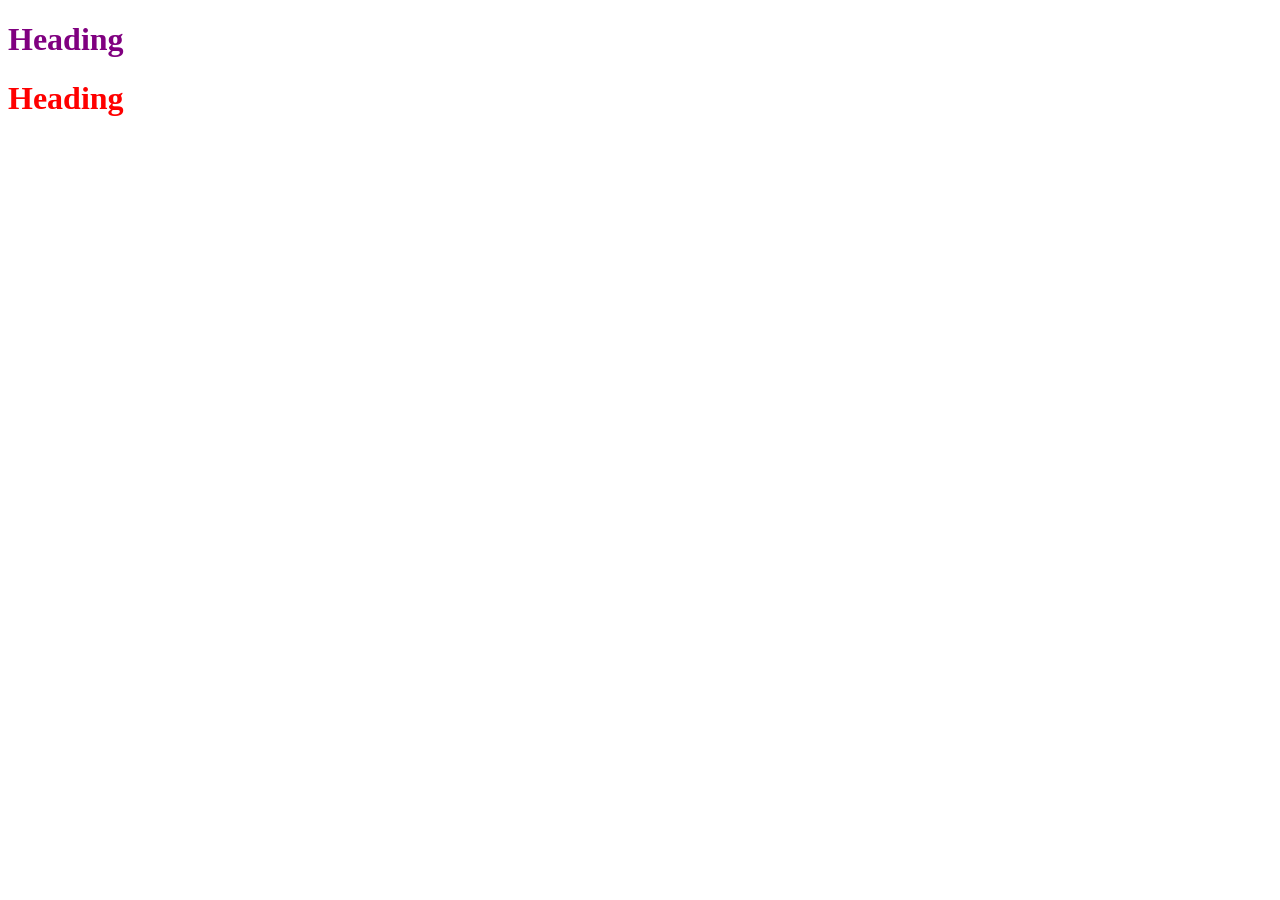
<file: CSSPart1/1_CSS_Styling_Ways/index.html>
<!DOCTYPE html>
<html lang="en">
<head>
    <meta charset="UTF-8">
    <meta name="viewport" content="width=device-width, initial-scale=1.0">
    <title>Different Ways To Apply CSS .</title>
    <!-- Style Tag Attribute for Styling. i.e Internal -->
    <!-- <style> 
        h1{
            color: goldenrod;
        }
    </style> -->

    <!--External File for Styling -->
    <!--Link tag to link the stylesheet css file with index.html file -->
    <!-- href-->
    <link rel ="stylesheet" href="style.css">
</head>
<body>
    <!--Inline Attribute of Styling. -->
    <h1 style="color: purple;">Heading</h1> 
    <h1>Heading</h1>
    

    <!-- Priorities Of CSS :-->
    <!--
        Priorites Arranged From Most to Least below :
        1. Inline CSS
        2. Internal/Embedded (with Style tag) CSS
        3. External CSS
    -->
</body>
</html>
</file>
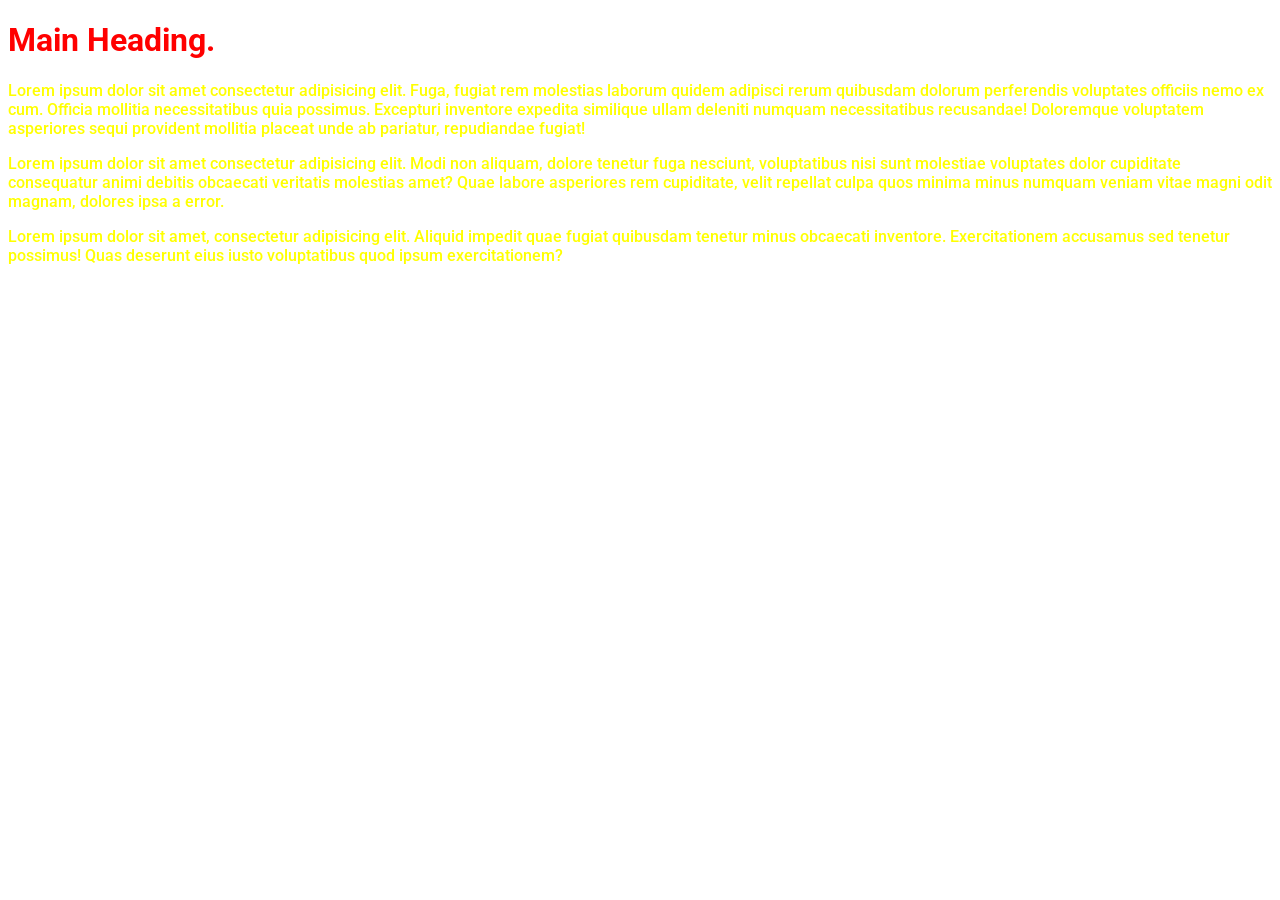
<file: CSSPart1/1_CSS_Styling_Ways/2_CSS_Fonts/index.html>
<!DOCTYPE html>
<html lang="en">
<head>
    <meta charset="UTF-8">
    <meta name="viewport" content="width=device-width, initial-scale=1.0">
    <style>

    </style>
    <link rel = "stylesheet" href="style.css">

    <title>CSS fonts</title>
</head>
<body>
    <h1>Main Heading.</h1>

    <p>Lorem ipsum dolor sit amet consectetur adipisicing elit. Fuga, fugiat rem molestias laborum quidem adipisci rerum quibusdam dolorum perferendis voluptates officiis nemo ex cum. Officia mollitia necessitatibus quia possimus. Excepturi inventore expedita similique ullam deleniti numquam necessitatibus recusandae! Doloremque voluptatem asperiores sequi provident mollitia placeat unde ab pariatur, repudiandae fugiat!</p>

    <p>Lorem ipsum dolor sit amet consectetur adipisicing elit. Modi non aliquam, dolore tenetur fuga nesciunt, voluptatibus nisi sunt molestiae voluptates dolor cupiditate consequatur animi debitis obcaecati veritatis molestias amet? Quae labore asperiores rem cupiditate, velit repellat culpa quos minima minus numquam veniam vitae magni odit magnam, dolores ipsa a error.</p>
    
    <p>Lorem ipsum dolor sit amet, consectetur adipisicing elit. Aliquid impedit quae fugiat quibusdam tenetur minus obcaecati inventore. Exercitationem accusamus sed tenetur possimus! Quas deserunt eius iusto voluptatibus quod ipsum exercitationem?</p>
    
</body>
</html>
</file>
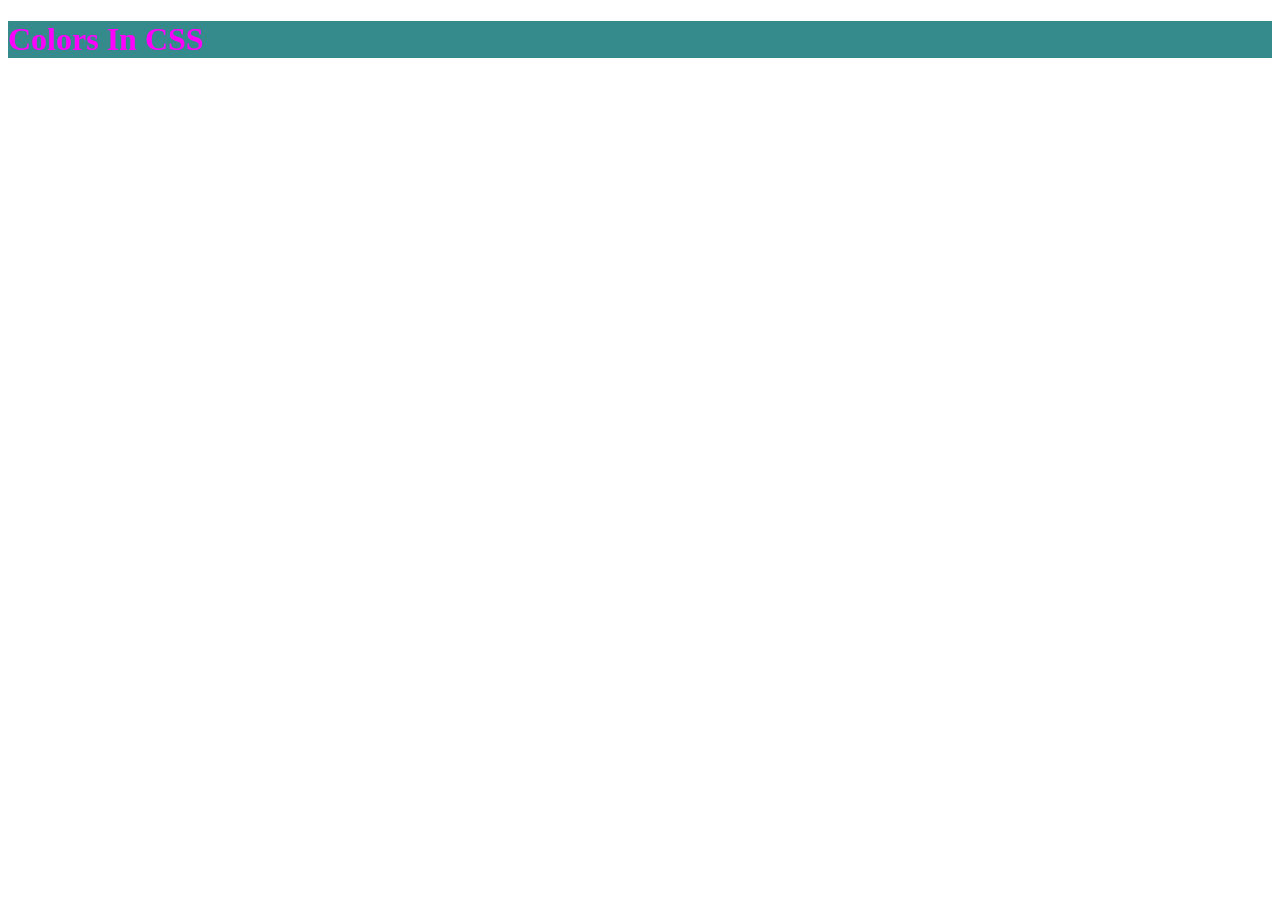
<file: CSSPart1/1_CSS_Styling_Ways/3_CSS_Colors/index.html>
<!DOCTYPE html>
<html lang="en">
<head>
    <meta charset="UTF-8">
    <meta name="viewport" content="width=device-width, initial-scale=1.0">
    <link rel = "stylesheet" href="style.css">
    <title>Colors in CSS</title>
</head>
<body>
       <h1> Colors In CSS</h1>
</body>
</html>
</file>
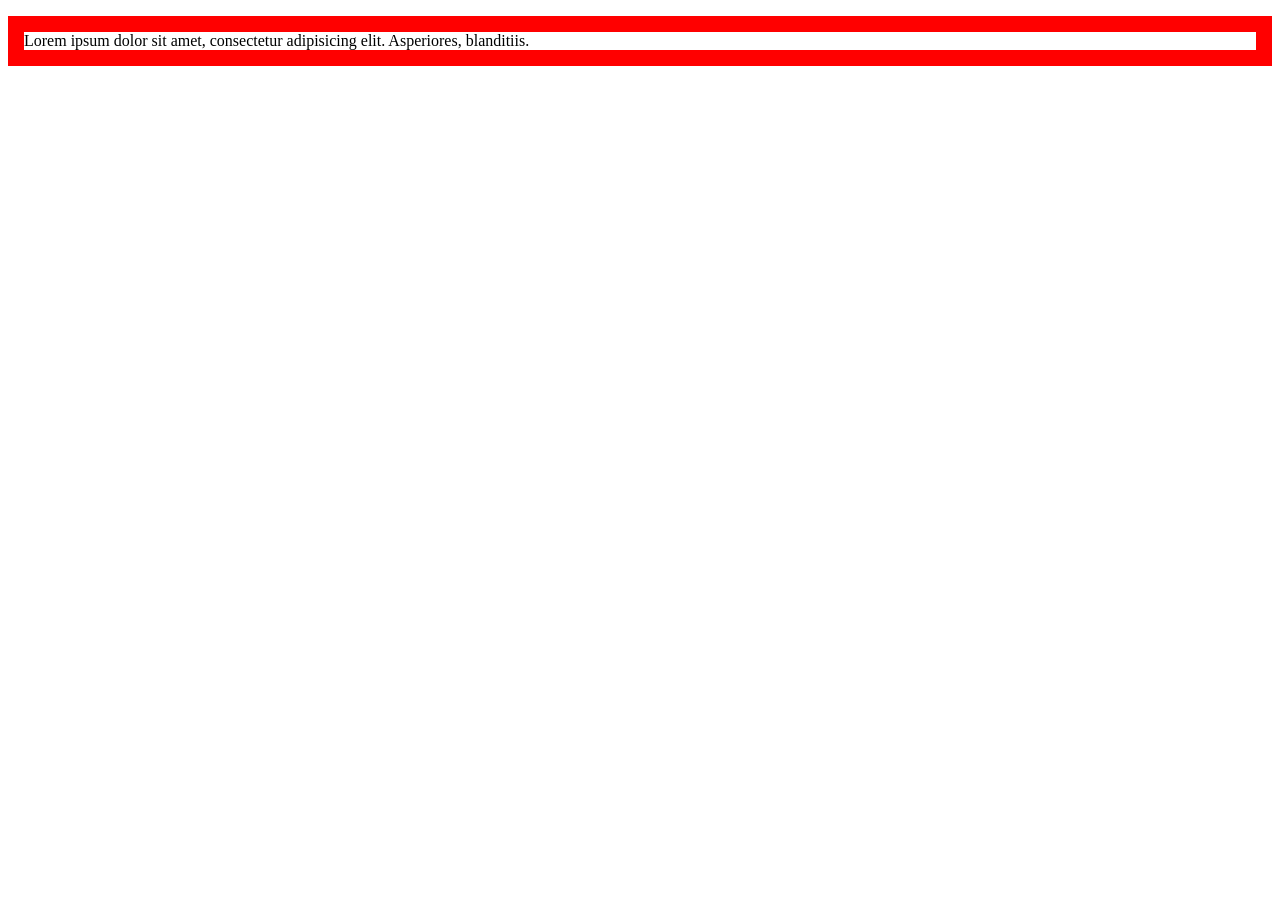
<file: p_internship/CSS/CSSPart2/index.html>
<!DOCTYPE html>
<html lang="en">
<head>
    <meta charset="UTF-8">
    <meta name="viewport" content="width=device-width, initial-scale=1.0">
    <link rel ="stylesheet" href="style.css">
    <title>Document</title>
</head>
<body>
     <!--  Two Types of CSS Units -->
     <!--  1) Absolute Units. -->
     <!--Fixed-->
     <!--  2) Relative Units. -->
     <!--Not Fixed-->

     <p>Lorem ipsum dolor sit amet, consectetur adipisicing elit. Asperiores, blanditiis.</p>
     
</body>
</html>
</file>
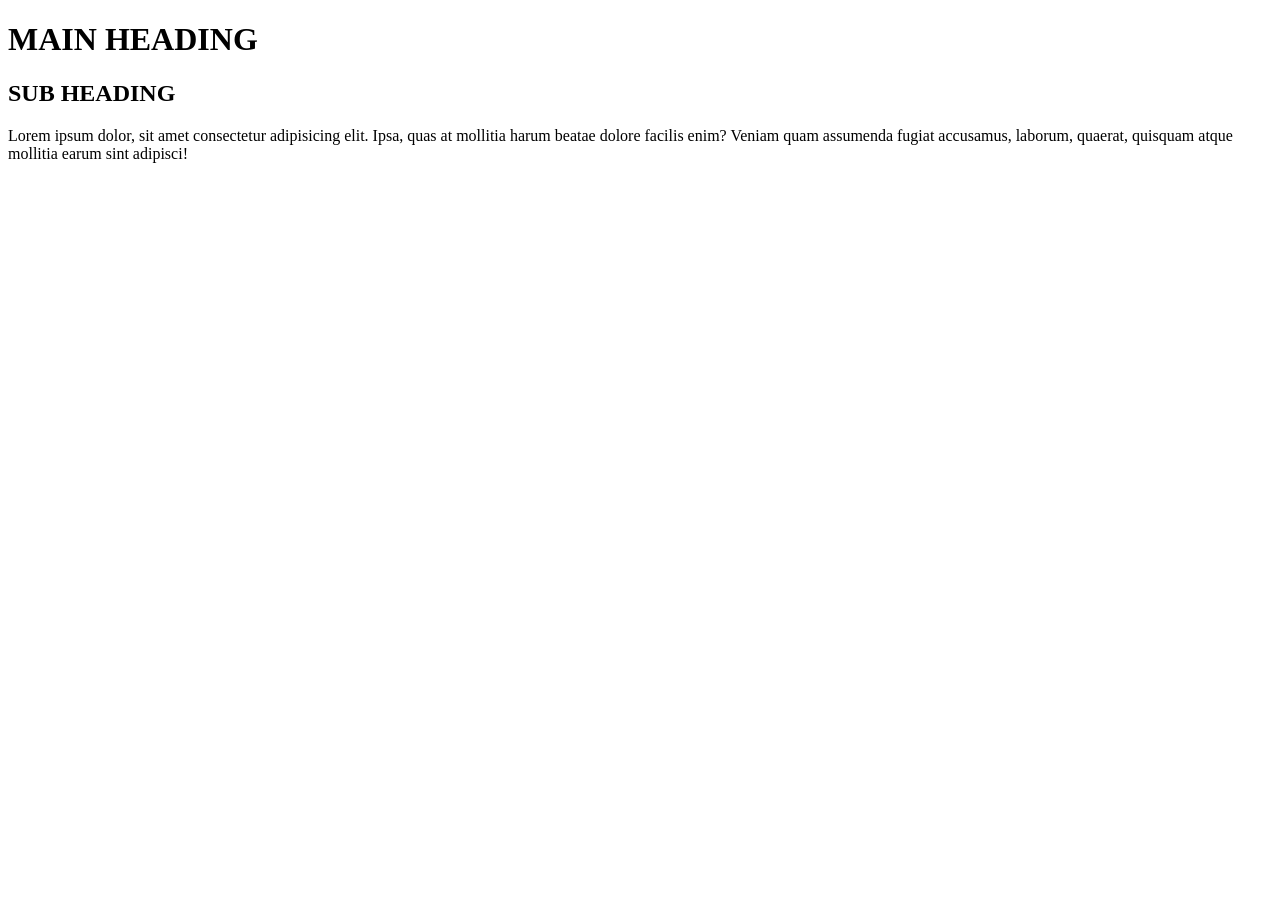
<file: P_Internship/CSS_Part_1/4_CSS_Selectors/index.html>
<!DOCTYPE html>
<html lang="en">
<head>
    <meta charset="UTF-8">
    <meta name="viewport" content="width=device-width, initial-scale=1.0">
    <link rel="stylesheet" href="style.css">
    <title>CSS Selectors</title>
</head>
<body>

    <div id="main-heading">
       <h1> MAIN HEADING </h1>
    </div>

    <div class="main-section">
        <h2>SUB HEADING </h2>
        <p>Lorem ipsum dolor, sit amet consectetur adipisicing elit. Ipsa, quas at mollitia harum beatae dolore facilis enim? Veniam quam assumenda fugiat accusamus, laborum, quaerat, quisquam atque mollitia earum sint adipisci!</p>
    </div>

    
</body>
</html>
</file>
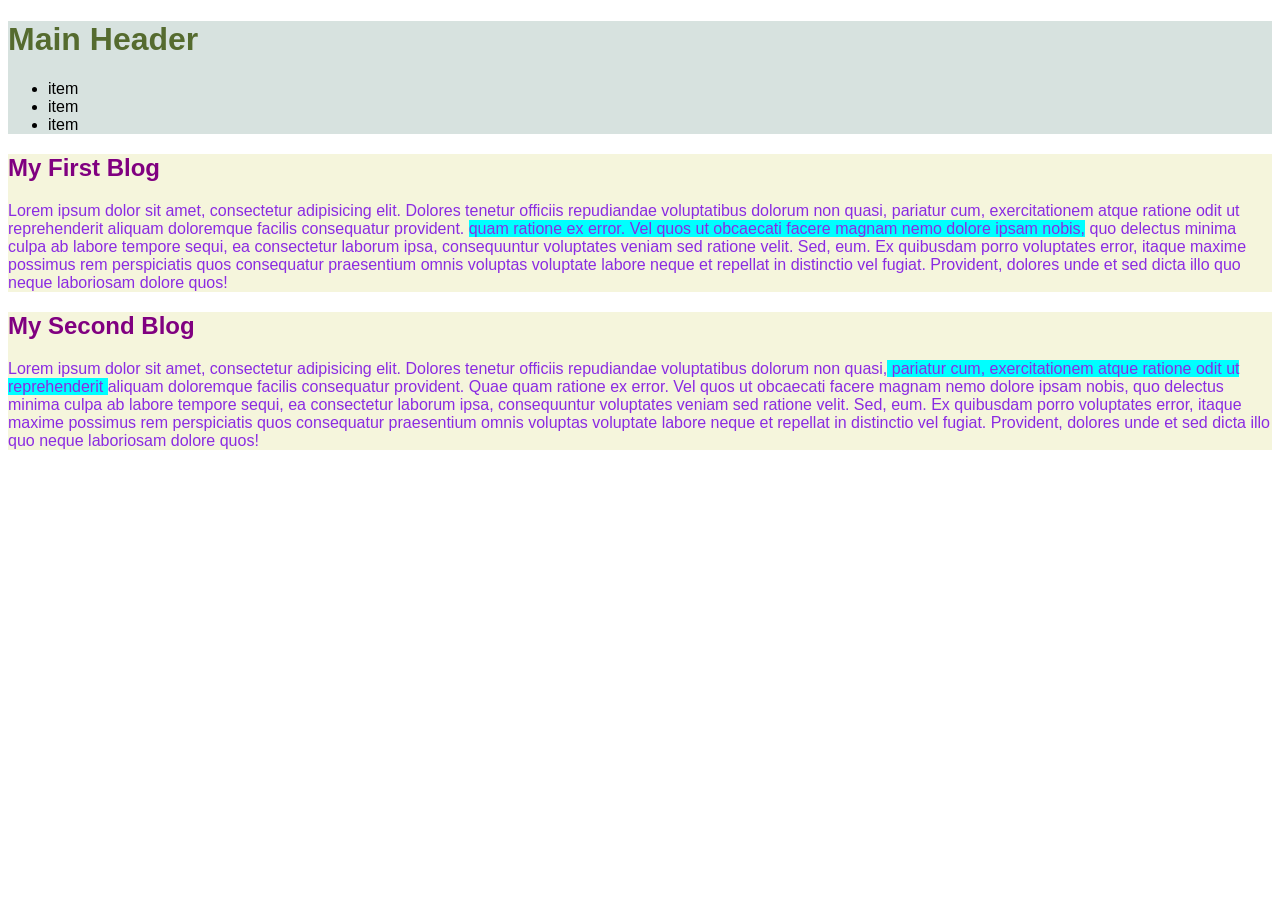
<file: P_Internship/CSS_Part_1/5_UtilityClass_ID_Class/index.html>
<!DOCTYPE html>
<html lang="en">
<head>
    <meta charset="UTF-8">
    <meta name="viewport" content="width=device-width, initial-scale=1.0">
    <link rel = "stylesheet" href="style.css">
    <title>Utility Classes && ID && Class</title>
</head>
<body>
    <div class="main-header">
       <h1 id="main-heading">Main Header</h1>
    <ul>
        <li>item</li>
        <li>item</li>
        <li>item</li>
    </ul>
       
    </div>


    <div class="blog-section">
      <h2 id="blog-heading1">My First Blog</h2>
      <p class="blog-content">Lorem ipsum dolor sit amet, consectetur adipisicing elit. Dolores tenetur officiis repudiandae voluptatibus dolorum non quasi, pariatur cum, exercitationem atque ratione odit ut reprehenderit aliquam doloremque facilis consequatur provident. <span style="background-color: aqua;"> quam ratione ex error. Vel quos ut obcaecati facere magnam nemo dolore ipsam nobis,</span> quo delectus minima culpa ab labore tempore sequi, ea consectetur laborum ipsa, consequuntur voluptates veniam sed ratione velit. Sed, eum. Ex quibusdam porro voluptates error, itaque maxime possimus rem perspiciatis quos consequatur praesentium omnis voluptas voluptate labore neque et repellat in distinctio vel fugiat. Provident, dolores unde et sed dicta illo quo neque laboriosam dolore quos!</p>
    </div>

      <div class="blog-section">
      <h2 id="blog-heading2">My Second Blog</h2>
      <p class="blog-content">Lorem ipsum dolor sit amet, consectetur adipisicing elit. Dolores tenetur officiis repudiandae voluptatibus dolorum non quasi,<span style="background-color: aqua;"> pariatur cum, exercitationem atque ratione odit ut reprehenderit </span>aliquam doloremque facilis consequatur provident. Quae quam ratione ex error. Vel quos ut obcaecati facere magnam nemo dolore ipsam nobis, quo delectus minima culpa ab labore tempore sequi, ea consectetur laborum ipsa, consequuntur voluptates veniam sed ratione velit. Sed, eum. Ex quibusdam porro voluptates error, itaque maxime possimus rem perspiciatis quos consequatur praesentium omnis voluptas voluptate labore neque et repellat in distinctio vel fugiat. Provident, dolores unde et sed dicta illo quo neque laboriosam dolore quos!</p>
    </div>

    </div>
</body>
</html>
</file>
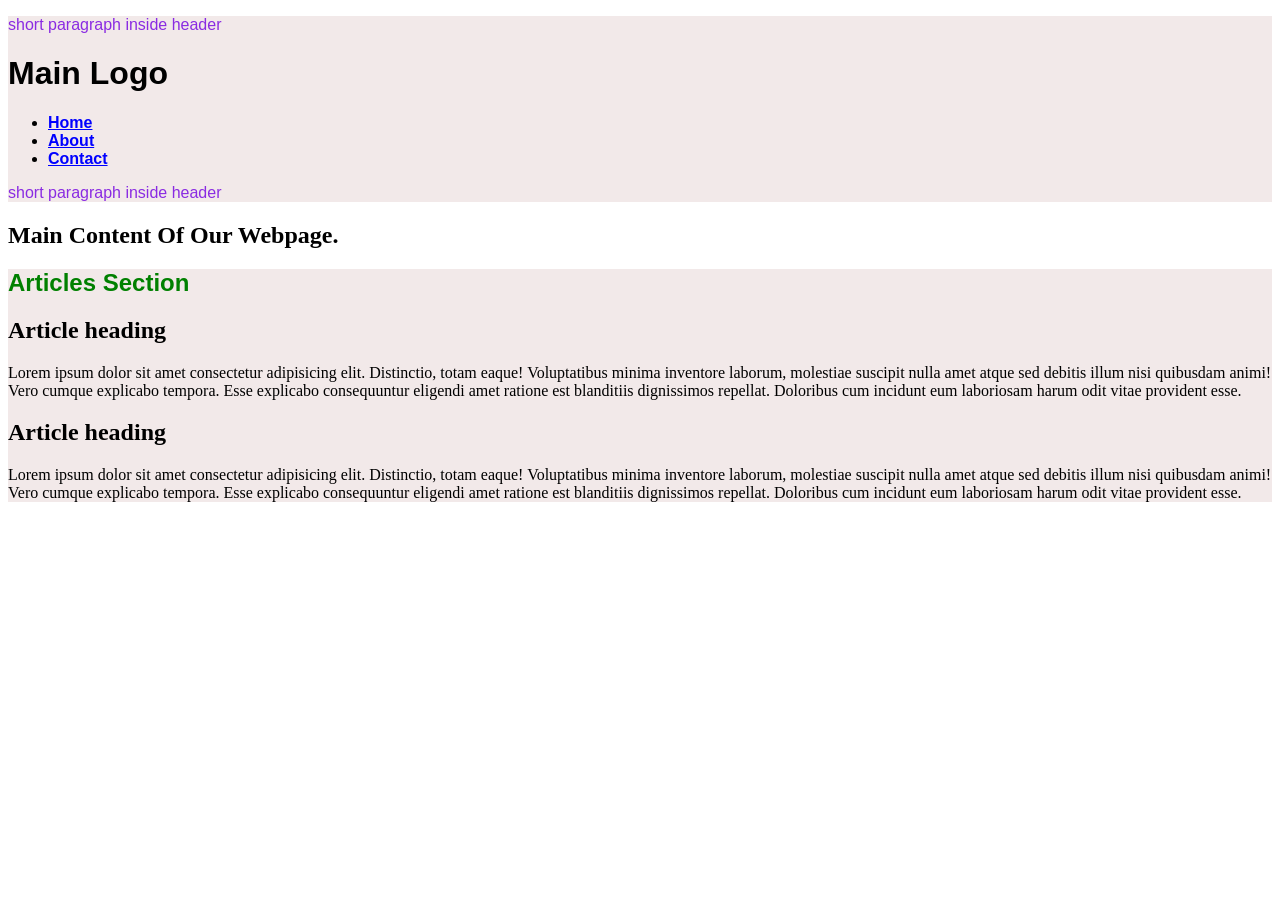
<file: P_Internship/CSS_Part_1/6_More _CSS_Selectors/index.html>
<!DOCTYPE html>
<html lang="en">
<head>
    <meta charset="UTF-8">
    <meta name="viewport" content="width=device-width, initial-scale=1.0">
    <link rel="stylesheet" href="style.css">

    <title> More CSS Selectors</title>
</head>
<body>

    <header>

        <p>short paragraph inside header</p>
        <h1 class="main-logo">Main Logo</h1>
        <ul>
            <li><a href="">Home</a></li>
            <li><a href="">About</a></li>
            <li><a href="">Contact</a></li>
        </ul>
        <p>short paragraph inside header</p>

    </header>

    <main>
        <h2> Main Content Of Our Webpage.</h2>

        <section class="my-articles">

            <h2>Articles Section</h2>
            <article>
                <h2> Article heading </h2>
                <p>Lorem ipsum dolor sit amet consectetur adipisicing elit. Distinctio, totam eaque! Voluptatibus minima inventore laborum, molestiae suscipit nulla amet atque sed debitis illum nisi quibusdam animi! Vero cumque explicabo tempora. Esse explicabo consequuntur eligendi amet ratione est blanditiis dignissimos repellat. Doloribus cum incidunt eum laboriosam harum odit vitae provident esse.</p>
            </article>
        
        
            <article>
                <h2> Article heading </h2>
                <p>Lorem ipsum dolor sit amet consectetur adipisicing elit. Distinctio, totam eaque! Voluptatibus minima inventore laborum, molestiae suscipit nulla amet atque sed debitis illum nisi quibusdam animi! Vero cumque explicabo tempora. Esse explicabo consequuntur eligendi amet ratione est blanditiis dignissimos repellat. Doloribus cum incidunt eum laboriosam harum odit vitae provident esse.</p>
            </article>
        </section>
    </main>
    
</body>
</html>
</file>
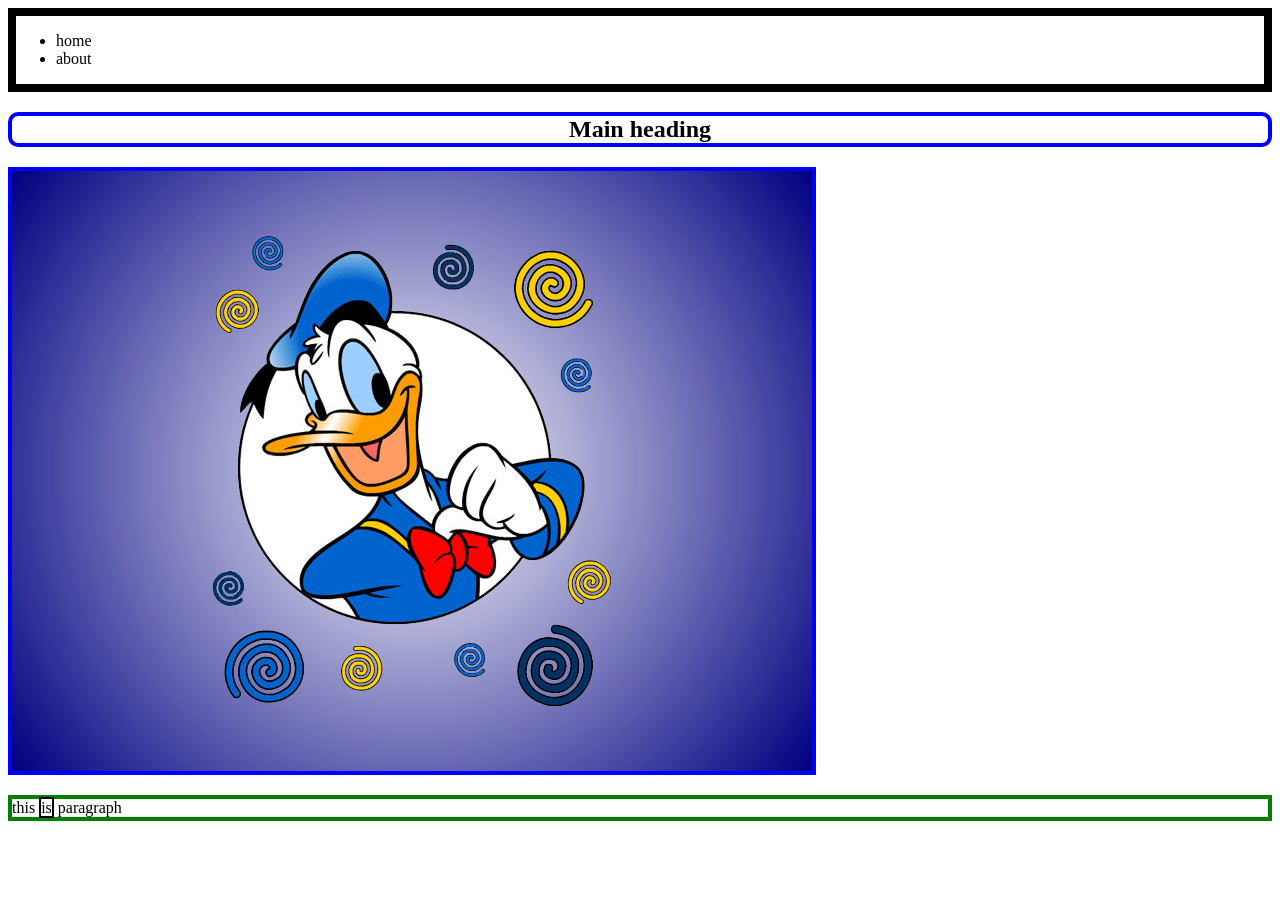
<file: P_Internship/CSS/CSS_Part_1/10_CSS_Border/index.html>
<!DOCTYPE html>
<html lang="en">
<head>
    <meta charset="UTF-8">
    <meta name="viewport" content="width=device-width, initial-scale=1.0">
    <link rel = "stylesheet" href = "style.css">
    <title>CSS Border</title>
</head>
<body>
    <!--div ####-->
    <div class = "header">
        <ul>
            <li class="home">home</li>
            <li>about</li>
        </ul>
    </div>
  
    <!--heading ####-->
    <h2 style="text-align: center;"> Main heading</h2>

    <!--image ####-->
    <img src = "wPh0S.jpg" alt ="">

    <!--paragraph ####-->
    <p> this <span>is</span> paragraph</p>
</body>
</html>
</file>
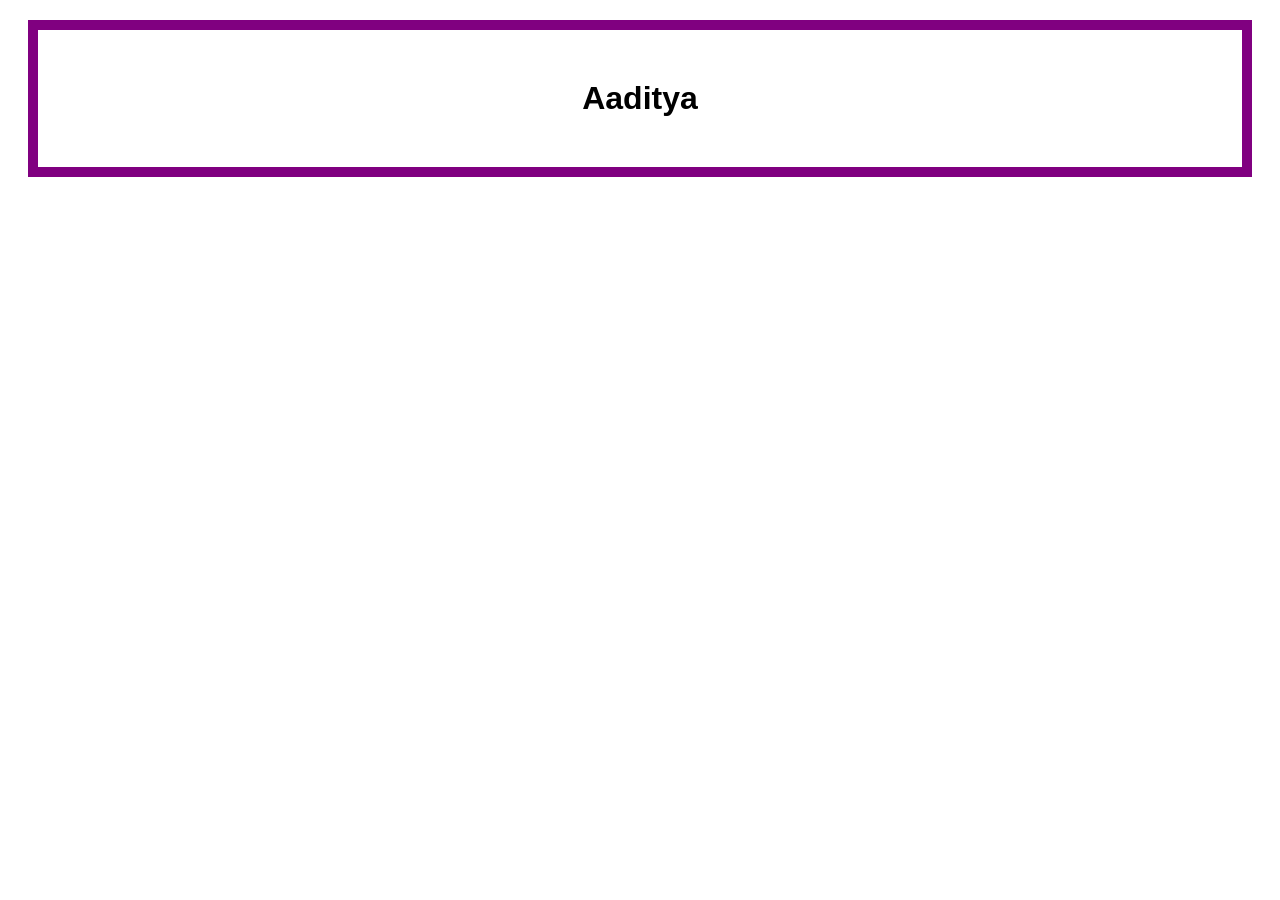
<file: P_Internship/CSS/CSS_Part_1/11_CSS_BoxModel/index.html>
<!DOCTYPE html>
<html lang="en">
<head>
    <meta charset="UTF-8">
    <meta name="viewport" content="width=device-width, initial-scale=1.0">
    <title>Box Model</title>
    <link rel="stylesheet" href="style.css">
</head>
<body>
    <h1>Aaditya</h1>

</body>
</html>
</file>
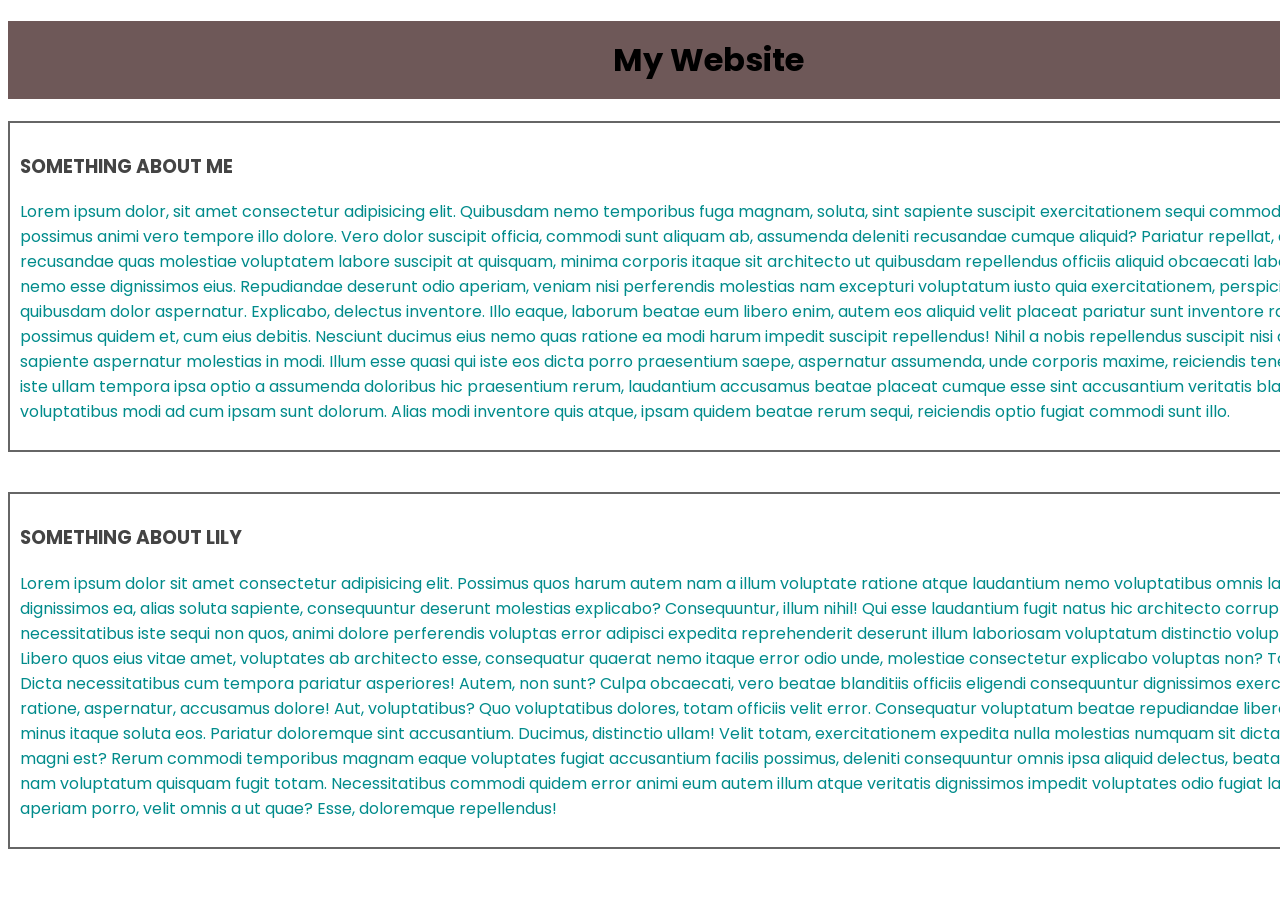
<file: P_Internship/CSS/CSS_Part_1/12_CSS_Exercise2/index.html>
<!DOCTYPE html>
<html lang="en">
<head>
    <meta charset="UTF-8">
    <meta name="viewport" content="width=device-width, initial-scale=1.0">
    <title>Exercise2</title>
    <link rel="stylesheet" href="style.css">

</head>
<body>
    <div class="container">

    <header>
        <div class="main-heading">
        <h1>My Website</h1>
        </div>
    </header>
    <main>
        <section class="about-me">
            <h3>SOMETHING ABOUT ME</h3>
            <p>Lorem ipsum dolor, sit amet consectetur adipisicing elit. Quibusdam nemo temporibus fuga magnam, soluta, sint sapiente suscipit exercitationem sequi commodi omnis eius possimus animi vero tempore illo dolore. Vero dolor suscipit officia, commodi sunt aliquam ab, assumenda deleniti recusandae cumque aliquid? Pariatur repellat, deleniti recusandae quas molestiae voluptatem labore suscipit at quisquam, minima corporis itaque sit architecto ut quibusdam repellendus officiis aliquid obcaecati laborum hic nemo esse dignissimos eius. Repudiandae deserunt odio aperiam, veniam nisi perferendis molestias nam excepturi voluptatum iusto quia exercitationem, perspiciatis aut amet quibusdam dolor aspernatur. Explicabo, delectus inventore. Illo eaque, laborum beatae eum libero enim, autem eos aliquid velit placeat pariatur sunt inventore ratione possimus quidem et, cum eius debitis. Nesciunt ducimus eius nemo quas ratione ea modi harum impedit suscipit repellendus! Nihil a nobis repellendus suscipit nisi aperiam sapiente aspernatur molestias in modi. Illum esse quasi qui iste eos dicta porro praesentium saepe, aspernatur assumenda, unde corporis maxime, reiciendis tenetur? Pariatur, iste ullam tempora ipsa optio a assumenda doloribus hic praesentium rerum, laudantium accusamus beatae placeat cumque esse sint accusantium veritatis blanditiis voluptatibus modi ad cum ipsam sunt dolorum. Alias modi inventore quis atque, ipsam quidem beatae rerum sequi, reiciendis optio fugiat commodi sunt illo.</p>
        </section>
        <section class="about-lily">
            <h3>SOMETHING ABOUT LILY</h3>
            <p>Lorem ipsum dolor sit amet consectetur adipisicing elit. Possimus quos harum autem nam a illum voluptate ratione atque laudantium nemo voluptatibus omnis labore tempora dignissimos ea, alias soluta sapiente, consequuntur deserunt molestias explicabo? Consequuntur, illum nihil! Qui esse laudantium fugit natus hic architecto corrupti necessitatibus iste sequi non quos, animi dolore perferendis voluptas error adipisci expedita reprehenderit deserunt illum laboriosam voluptatum distinctio voluptatibus unde! Libero quos eius vitae amet, voluptates ab architecto esse, consequatur quaerat nemo itaque error odio unde, molestiae consectetur explicabo voluptas non? Totam, non. Dicta necessitatibus cum tempora pariatur asperiores! Autem, non sunt? Culpa obcaecati, vero beatae blanditiis officiis eligendi consequuntur dignissimos exercitationem sint ratione, aspernatur, accusamus dolore! Aut, voluptatibus? Quo voluptatibus dolores, totam officiis velit error. Consequatur voluptatum beatae repudiandae libero distinctio minus itaque soluta eos. Pariatur doloremque sint accusantium. Ducimus, distinctio ullam! Velit totam, exercitationem expedita nulla molestias numquam sit dicta adipisci, porro magni est? Rerum commodi temporibus magnam eaque voluptates fugiat accusantium facilis possimus, deleniti consequuntur omnis ipsa aliquid delectus, beatae quasi culpa, nam voluptatum quisquam fugit totam. Necessitatibus commodi quidem error animi eum autem illum atque veritatis dignissimos impedit voluptates odio fugiat laboriosam aperiam porro, velit omnis a ut quae? Esse, doloremque repellendus!</p>
        </section>
    </div>
    </main>
</body>
</html>
</file>
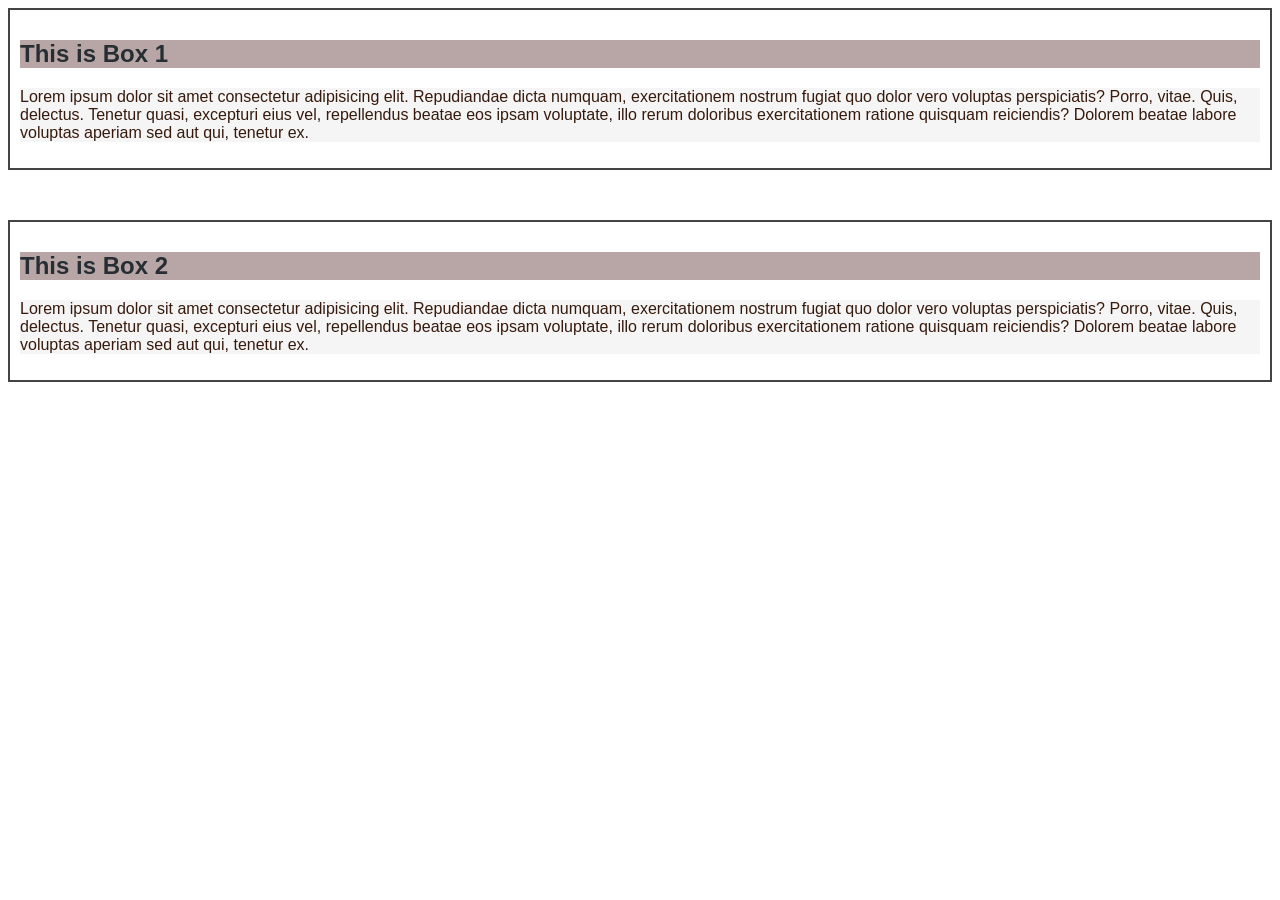
<file: P_Internship/CSS/CSS_Part_1/13_Margin_Collapsing/index.html>
<!DOCTYPE html>
<html lang="en">
<head>
    <meta charset="UTF-8">
    <meta name="viewport" content="width=device-width, initial-scale=1.0">
    <title>Margin Collapsing</title>
    <link rel="stylesheet" href="style.css">
</head>
<body>
    <div class="box1">
        <h2>This is Box 1</h2>
        <p>Lorem ipsum dolor sit amet consectetur adipisicing elit. Repudiandae dicta numquam, exercitationem nostrum fugiat quo dolor vero voluptas perspiciatis? Porro, vitae. Quis, delectus. Tenetur quasi, excepturi eius vel, repellendus beatae eos ipsam voluptate, illo rerum doloribus exercitationem ratione quisquam reiciendis? Dolorem beatae labore voluptas aperiam sed aut qui, tenetur ex.</p>
    </div>
    <div class="box2">
        <h2>This is Box 2</h2>
        <p>Lorem ipsum dolor sit amet consectetur adipisicing elit. Repudiandae dicta numquam, exercitationem nostrum fugiat quo dolor vero voluptas perspiciatis? Porro, vitae. Quis, delectus. Tenetur quasi, excepturi eius vel, repellendus beatae eos ipsam voluptate, illo rerum doloribus exercitationem ratione quisquam reiciendis? Dolorem beatae labore voluptas aperiam sed aut qui, tenetur ex.</p>
    </div>
    
</body>
</html>
</file>
<file: CSSPart1/1_CSS_Styling_Ways/style.css>
h1{
    color: red
}
</file>
<file: CSSPart1/1_CSS_Styling_Ways/2_CSS_Fonts/style.css>
@import url('https://fonts.googleapis.com/css2?family=Poppins:wght@200;400;500;700&family=Roboto:wght@400;500;700;900&display=swap');

body{
    font-family: 'Roboto', sans-serif;
    font-weight: 500;
     color : yellow;
     h1{
        color: red;
     }
}
</file>
<file: CSSPart1/1_CSS_Styling_Ways/3_CSS_Colors/style.css>
h1{
     /* color:red; */
     color:aqua;
     /* color:rgb(255,0,0); */
     /* color: rgb(0,255,0); */
     /* color: rgb(0,0,255); */
     color :rgb(255,0,100);
     /* Hex Code(color Picker) */
     color : #ffa53d;
     /*0,1,2,3,4,5,6,7,8,9,a,b,c,d,e,f */
     color : #ffffff;
     color : #000000;
     color : #343434;
     color : #676767;
     color : #cdcdcd;
     color : #ff00ff;
    
     background-color: rgb(53, 139, 139);

}
</file>
<file: p_internship/CSS/CSSPart2/style.css>
/* Absolute Units */
p{
    /*font-size: 16px;*/
    /* font-size: 32px; */
    font-size: 96px;
    /* 1 inch == 96 px */
    /* font-size: 1in; */
    /* 1 inch == 2.54cm */
    font-size: 2.54cm;

/*     
    *  1px == 0.75pt 
    *  16px== 16*0.75 == (12)
    */
    font-size: 12pt;
    border: 12pt solid red;
}
</file>
<file: P_Internship/CSS_Part_1/4_CSS_Selectors/style.css>
.text-red{
    color : red;
 }

 .text-green{
    color : green;
 }

 .bg-grey{
   background-color:  #cdcdcd;
 }

 .bg-dark {
    background-color: rgb(42, 41, 41);
 }
</file>
<file: P_Internship/CSS_Part_1/5_UtilityClass_ID_Class/style.css>
@import url('https://fonts.googleapis.com/css2?family=Poppins:wght@200;400;500;700&family=Roboto:wght@400;500;700;900&display=swap');

body{
    font-family: sans-serif;
    font-family: Arial, Helvetica, sans-serif;
}

#main-heading{
    color: darkolivegreen;
}

.main-section{
    background-color: #efefef;
}

p{ 
    color: blueviolet;
    font-weight: 400;
}



 .text-red{
    color : red;
 }

 .text-green{
    color : green;
 }

 .bg-grey{
   background-color:  #cdcdcd;
 }

 .bg-dark {
    background-color: rgb(42, 41, 41);
 }


 .main-header{
    background-color: rgb(215, 226, 223);
 }

 .blog-section{
    background-color: beige;
}
 #blog-heading1{
    color: purple;
 }
 #blog-heading2{   
     color: purple;
 }

 .blog-content{
    color: blueviolet;
    font-weight: 400;
 }
</file>
<file: P_Internship/CSS_Part_1/6_More _CSS_Selectors/style.css>
@import url('https://fonts.googleapis.com/css2?family=Poppins:wght@200;400;500;700&family=Roboto:wght@400;500;700;900&display=swap');

 header{
    background-color: #f2e9e9 ;
    font-family: Arial, Helvetica, sans-serif;
 }

 section.my-articles{
   background-color: #f2e9e9;
 }

 header p{
    color:blueviolet;
 }

 li a {
    font-weight: 700;
    font-family: Arial, Helvetica, sans-serif;
    color:blue;
 }

 section.my-articles > h2{    
    font-family: sans-serif;
    color: green;
 }
</file>
<file: P_Internship/CSS/CSS_Part_1/10_CSS_Border/style.css>
h2{
  border-bottom: 4px solid red;
  border-top: 4px solid red;
  border-radius:10px ;
}
 
h2,img{
    border: 4px solid blue;
}

div{
    border: 8px solid black;
}

 p{
    border:  4px solid green;
 }
 span{
    border: 2px solid black;
 }
</file>
<file: P_Internship/CSS/CSS_Part_1/11_CSS_BoxModel/style.css>
@import url('https://fonts.googleapis.com/css2?family=Poppins:wght@200;400;500;700&family=Roboto:wght@400;500;700;900&display=swap');

/* Padding */
h1{
   border:2px solid red;
   padding-left:40px;
   padding-right:40px;
   padding-top:20px ;
   padding-bottom:20px ;
   margin-left:200px; ;
   margin-right:200px; ;
   margin-top:50px; ;
   text-align: center;
   font-family: Arial, Helvetica, sans-serif;

}
/* short hand all sides */
h1{
    padding : 40px;
    text-align: center;
    font-family: Arial, Helvetica, sans-serif;
}
/* short hand topbottom leftright */
h1{
    padding : 20px 40px;
    text-align: center;
    font-family: Arial, Helvetica, sans-serif;
}

 /* short hand  clockwise Padding */

 h1{
    padding: 20px 30px 20px 30px;
    /* text-align: center; */
    font-family: Arial, Helvetica, sans-serif;
    border :10px solid purple;
  
 }

 h1{
    padding: 50px;
    /* text-align: center; */
    font-family: Arial, Helvetica, sans-serif;
    border :10px solid purple;
   margin-left:200px; ;
   margin-right:200px; ;
   margin-top:50px; 
   margin-bottom:50px; ;
     
   /* width:500px ; */
   margin:20px;
   text-align: center;
 }

/* Background color start where Border starts*/
/* 
Padding ->
Space between Border and content*/
</file>
<file: P_Internship/CSS/CSS_Part_1/12_CSS_Exercise2/style.css>
@import url('https://fonts.googleapis.com/css2?family=Poppins:wght@200;400;500;700&family=Roboto:wght@400;500;700;900&display=swap');


div.main-heading h2{
    text-align: center;
    background-color: #cdcdcd;
    font-family: poppins;
    margin-left:200px;
    margin-right:200px;
    padding:10px 500px 10px 500px;

}

div.content-blog{
    margin-left:200px;
    margin-top:10px;
    margin-right:200px;
    margin-bottom:40px;

    border: solid 2px;
    padding-top:15px;
    padding-right:10px;
    padding-bottom:10px;
    padding-left:10px;
    font-family: poppins;
}

body{
    font-family: 'Poppins',sans-serif;
}
.container{
    width :1400px;
    margin: 0 auto;
}
h1{
    background: rgb(110, 88, 88);
    text-align:center;
    padding: 15px 0px;
}

section.about-me,section.about-lily{
    border: 2px solid #666;
    padding: 10px;
}
.about-me{margin-bottom: 40px;}

section h3{
    text-transform: uppercase;
    color: #444;
}
p{
    color:darkcyan;
}
</file>
<file: P_Internship/CSS/CSS_Part_1/13_Margin_Collapsing/style.css>
@import url("https://fonts.googleapis.com/css2?family=Poppins:wght@200;300;400;500;600;700&display=swap");

body{
    font-family: Arial, Helvetica, sans-serif;
}
.box1,.box2{
    border: 2px solid #444;
    padding: 10px;
}
/* Margin Collapsing */
.box1{
    margin-bottom: 40px;
}
.box2{
    margin-top: 50px;
}
h2{
    color: #272e33;
    background-color: #b8a6a6;  
}
p{
    color: #361a0d;
    background-color: whitesmoke;
}
/*
its not 40 bottom of box1 + 50 top of box2 = 90 
margin between box1 and box2

Here the greater margin is considered and it is collapsed
So margin between box1 and box 2
greater i.e 50 px is considered 
*/
</file>
